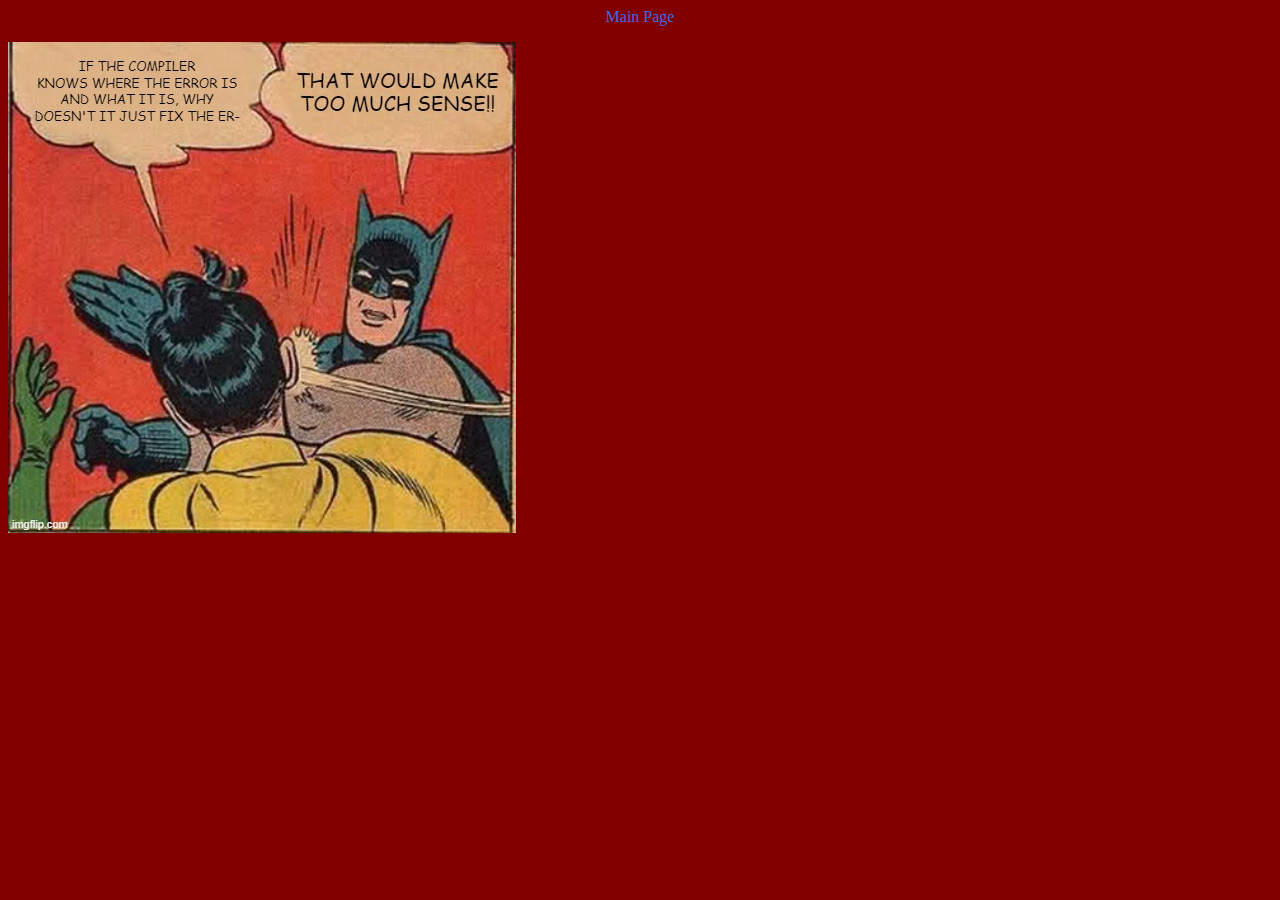
<file: index.html>
<!-- Richard Williams -->
<!DOCTYPE html>
<html>
    <head>
        <title>
            I made a webpage!!
        </title>
        <link rel="stylesheet" href="main.css">
    </head>
        <body>
            <header>
                Main Page
            </header>
            <p>
                
                <img id="memeImage" src="86lycg.jpg">
            </p>
        </body>
      
</html>
</file>
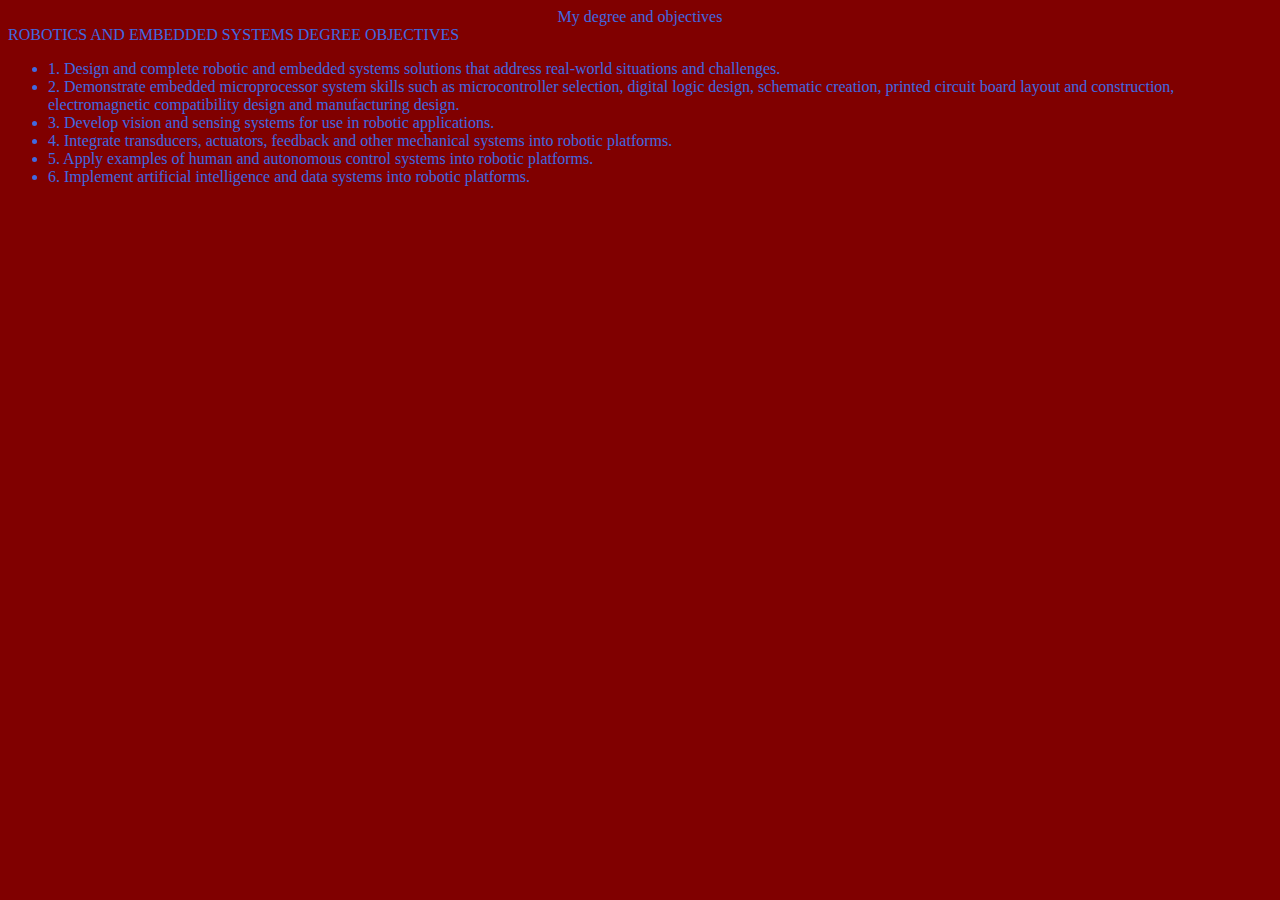
<file: board.html>
<!-- Richard Williams -->
<!DOCTYPE html>

<html>
<head>
<title>My objectives</title>
<link rel="stylesheet" href="main.css">
</head>
<body>
<header>My degree and objectives</header>
<paragraph>
ROBOTICS AND EMBEDDED SYSTEMS DEGREE OBJECTIVES
<ul>

<li>1. Design and complete robotic and embedded systems solutions that address real-world situations and challenges.</li>

<li>2. Demonstrate embedded microprocessor system skills such as microcontroller selection, digital logic design, schematic creation, printed circuit board layout and construction, electromagnetic compatibility design and manufacturing design.</li>

<li>3. Develop vision and sensing systems for use in robotic applications.</li>

<li>4. Integrate transducers, actuators, feedback and other mechanical systems into robotic platforms.</li>

<li>5. Apply examples of human and autonomous control systems into robotic platforms.</li>

<li>6. Implement artificial intelligence and data systems into robotic platforms.</li>
</ul>
</paragraph>
</body>
        
</html>
</file>
<file: main.css>
body{
    background-color: maroon;
    color: royalblue;
}

nav{

    height: 6000px;
    width: 200px;
    float: left;
    padding: 5px;
    line-height: 30px;
    
    }
footer{
    text-align: center;
    margin-right: 200px;
}
#memeimage{
    margin-right: 200px;
}

header{
    text-align: center;
}
</file>
